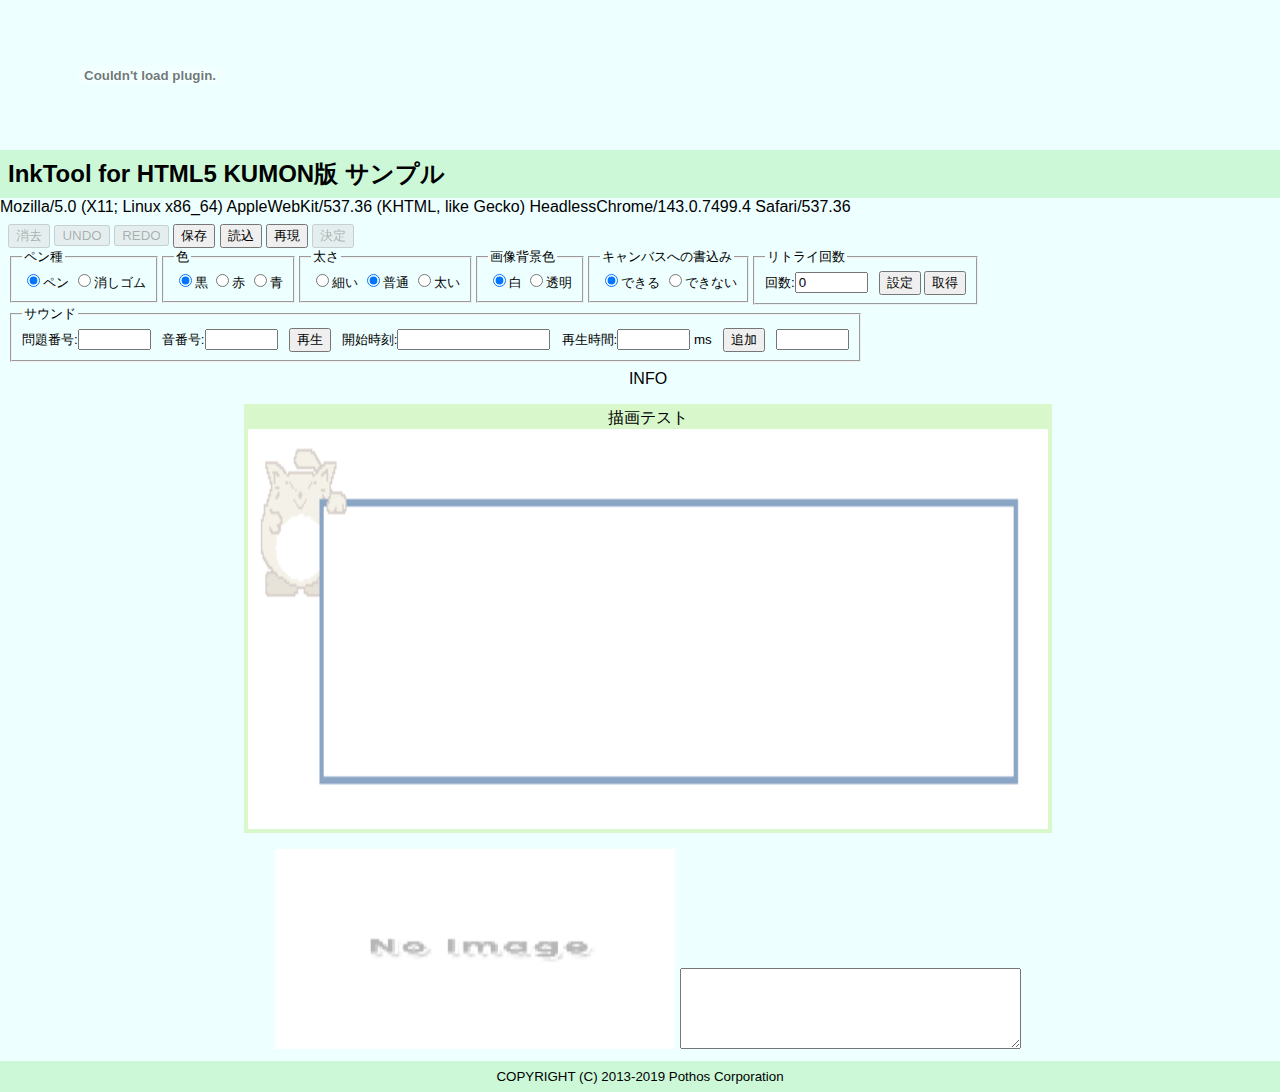
<file: eink/index.html>
<?xml version="1.0" encoding="UTF-8"?>
<!DOCTYPE html PUBLIC "-//W3C//DTD XHTML 1.0 Transitional//EN" "http://www.w3.org/TR/xhtml1/DTD/xhtml1-transitional.dtd">
<html xmlns="http://www.w3.org/1999/xhtml" xml:lang="ja" lang="ja">
  <head>
    <meta http-equiv="Content-Type" content="text/html; charset=utf-8" />
    <meta http-equiv="Content-Language" content="ja" />
    <meta http-equiv="Content-Style-Type" content="text/css" />
    <meta http-equiv="Content-Script-Type" content="text/javascript" />

<!--    <meta name="viewport" content="width=device-width,initial-scale=1.0,maximum-scale=1.0,user-scalable=no" /> -->
    <meta name="viewport" content="width=device-width,initial-scale=1.0" />

    <meta name="author" content="Pothos Corporation" />

    <title>InkTool HTML5 KUMON版サンプル</title>

    <link rel="stylesheet" href="inktoolsample.css" title="sample" type="text/css" media="screen, tv">

    <!-- ↓↓ 必要なJavaScrpt (excanvas.jsはIE8のみ必要です）-->
    <!--[if lt IE 9]>
      <script type="text/javascript" src="excanvas.js">
        <p>Using the excanvas.js wrapper for canvas.</p>
      </script>
    <![endif]-->
    <script type="text/javascript" language="JavaScript" src="InkTool.js"></script>
    <!-- ↑↑ 必要なJavaScrpt -->

    <!-- ↓↓ JavaScriptサンプルコード（主だった機能の使い方一通り記述していますが、必要な部分だけ抜き出してご使用ください） -->
    <script type="text/javascript" language="JavaScript">

      // 保存と読み込みに使用するインクデータ用のオブジェクト
      var inkFor1 = new Object();

      var penType = 1;  // ペン種別： 1=ペン, 2=消しゴム
      var penWidth = 2; // ペン太さ: 1=細い, 2=普通, 3=太い 

      // ペンの色
      var penColorBlack = '#3A3F3B'; // 黒 
      var penColorRed =   '#F8241A'; // 赤
      var penColorBlue =  '#1412E8'; // 青
      var penColor = penColorBlack;  // 初期値は黒


      // 画像背景色
      var bgColorWhite = true; // true ... 白、false ... 透明


      // 初期化
      function setup() {
//alert("PointerEventFlag=" + (typeof window.PointerEvent != 'undefined'));
//alert("maxTouchPoints=" + window.navigator.maxTouchPoints);
//InkTool.InkCanvasLib.setMultiTouchMax(1);
//InkTool.InkCanvasLib.DocPreventNewPointer = true;
//InkTool.InkCanvasLib.setUsePointer("firefox", false);	// firefoxはpointerだとマルチタッチがおかしい (2019/07/29現在)


        // 自動的に画面全体のドラッグや選択を不可能にする機能はオフ
        InkTool.InkCanvasLib.setPreventDragAndSelect(false);

        // 署名用のinktoolを id="canvas1"のタグにバインドして生成する
        var canvas1 = InkTool.InkCanvasLib.createCanvas('canvas1');

        // ペンアップ時のハンドラを設定する（必要なら）
        canvas1.setHandler("penup", handlePenUp);

        // 使用するペンを設定する
        setPenToCanvas();

        // 各ボタンの状態を設定する
        setButtonStatus();

        // IE8(エミュレーションモード)では、消しゴムは使えないのでdisable
        if(InkTool.InkLib.needsEmulateCanvas()) {
          var elem = document.getElementById("pen2");
          elem.disabled = true;

          elem = document.getElementById("labelpen2");
          elem.style.color = "lightgray";
        }

        // ユーザーエージェントの表示（テスト用）
        var uaelem = document.getElementById("ua");
        uaelem.innerHTML = navigator.userAgent;

        funcResize();
      }




      // ペンアップ時に呼び出されるハンドラ
      function handlePenUp(canvas, pos) {
        setButtonStatus();
      }


      // 画面のリサイズ時に呼び出されるハンドラ
      function funcResize() {
        // リサイズ結果に合わせてInkToolのキャンバスを再レイアウト
        InkTool.InkCanvasLib.relayoutCanvas('canvas1');
      }


      // 各種機能

      // 消去
      function funcClear() {
        var canvas1 = InkTool.InkCanvasLib.getCanvas('canvas1');
        if(canvas1 != null) {
          canvas1.clearInk();
        }

        // サムネイル用の画像タグをno imageに
        var image1 = document.getElementById('image1');
        if(image1 != null) {
          image1.src = "noimage.gif";
        }

        setButtonStatus();
      }

      // UNDO
      function funcUndo() {
        var canvas1 = InkTool.InkCanvasLib.getCanvas('canvas1');
        if(canvas1 != null) {
          canvas1.undoInk();
        }
        setButtonStatus();
      }

      // REDO
      function funcRedo() {
        var canvas1 = InkTool.InkCanvasLib.getCanvas('canvas1');
        if(canvas1 != null) {
          canvas1.redoInk();
        }
        setButtonStatus();
      }

      // 保存
      function funcSaveInk() {
        var canvas1 = InkTool.InkCanvasLib.getCanvas('canvas1');
        if(canvas1 != null) {
          inkFor1 = canvas1.saveInk();
          var elem = document.getElementById("inkdata");
          elem.value = inkFor1;
        }
      }

      // 読込
      function funcLoadInk() {
        var canvas1 = InkTool.InkCanvasLib.getCanvas('canvas1');
        if(canvas1 != null) {
          var elem = document.getElementById("inkdata");
          if(elem.value != "") {
            inkFor1 = elem.value;
          }
          canvas1.loadInk(inkFor1);

        }
        setButtonStatus();
      }

      // 決定 （画像を作成して表示する)
      function funcSubmit() {
        var canvas1 = InkTool.InkCanvasLib.getCanvas('canvas1');
        var image1 = document.getElementById('image1');

        // サムネイル用の画像タグに転記
        if(canvas1 != null && image1 != null) {
          var imgdata;
          if(bgColorWhite == true) {
            imgdata = canvas1.saveImageWithBGColor('#FFFFFF', 'image/png');
          } else {
            imgdata = canvas1.saveImage('image/png');
          }
          if(imgdata != null) {
            image1.src = imgdata;
          } else {
            image1.src = "noimage.gif";
          }
        }

        setButtonStatus();
      }





      // 再現開始（再現中止）
      function funcReplay() {

        var canvas1 = InkTool.InkCanvasLib.getCanvas('canvas1');
        if(canvas1 != null) {

          // 再現中なら中断
          if(canvas1.isReplaying()) {
            canvas1.stopReplay();
            setReplayMode(0);

          // そうでなければ再現開始
          } else {
            setReplayMode(1);
            canvas1.replayInk(1.0, 500, handlerReplay, handlerSpecialPen);
          }
        }
      }

      // 再現中断、終了時に呼び出されるハンドラ
      function handlerReplay(canvas, mode) {
        setReplayMode(0);
      }

      // 再現中、非再現中のモードのボタン設定
      function setReplayMode(mode) {

        if(mode == 0) { // 再現中でない
          setButtonStatus();
          var elem = document.getElementById("save");
          elem.disabled = false;
          elem = document.getElementById("load");
          elem.disabled = false;

          elem = document.getElementById("replay");
          elem.value = "再現";

        } else { // 再現中
          var elem = document.getElementById("submit");
          elem.disabled = true;
          elem = document.getElementById("clear");
          elem.disabled = true;
          elem = document.getElementById("undo");
          elem.disabled = true;
          elem = document.getElementById("redo");
          elem.disabled = true;
          elem = document.getElementById("save");
          elem.disabled = true;
          elem = document.getElementById("load");
          elem.disabled = true;

          elem = document.getElementById("replay");
          elem.value = "中止";
        }
      }

      // 特殊なストロークを表示するハンドラ
      function handlerSpecialPen(canvas, stroke) {
        var str = "TP=" + stroke.st.tp;
        if(stroke.kmn != null) {
          str += ",RT=" + stroke.kmn.tr + ",QN=" + stroke.kmn.qu;
          if(stroke.st.tp == 1001) { // sound
            str += ",SN=" + stroke.kmn.si + ",LEN=" + stroke.kmn.sd;
          } else if(stroke.st.tp == 1002) { // text
            str += ",AR=" + stroke.kmn.ar + ",TXT=" + stroke.kmn.tx;
          }
        }

        var ielem = document.getElementById("replayInfo");
        ielem.innerHTML = str;

      }


      // ペン種の設定

      // ペン
      function funcPen() {
        penType = 1;
        setPenToCanvas();
      }

      // 消しゴム
      function funcEraser() {
        penType = 2;
        setPenToCanvas();
      }

      // ペンの色の設定

      // 黒
      function funcColorBlack() {
        penColor = penColorBlack;
        setPenToCanvas();
      }

      // 赤
      function funcColorRed() {
        penColor = penColorRed;
        setPenToCanvas();
      }

      // 青
      function funcColorBlue() {
        penColor = penColorBlue;
        setPenToCanvas();
      }

    // ペンの太さの設定

      // 細い
      function funcPenWidthThin() {
        penWidth = 1;
        setPenToCanvas();
      }

      // 普通
      function funcPenWidthNormal() {
        penWidth = 2;
        setPenToCanvas();
      }

      // 太い
      function funcPenWidthBold() {
        penWidth = 3;
        setPenToCanvas();
      }


      // 画像背景色の設定

      // 白
      function funcBGColorWhite() {
        bgColorWhite = true;
      }

      // 透明
      function funcBGColorTransparent() {
        bgColorWhite = false;
      }



      // その他のメソッド

      // 描画状態により、ボタンの状態を設定する
      function setButtonStatus() {
        var canvas1 = InkTool.InkCanvasLib.getCanvas('canvas1');
        if(canvas1 != null) {
          var num = canvas1.getNumStrokes(); // 現在描画されているストローク数の取得
          var max = canvas1.getMaxStrokes(); // 過去に描画された最大ストローク数の取得

          var elem = document.getElementById("submit");
          elem.disabled = (num == 0);

          var elem = document.getElementById("clear");
          elem.disabled = (num == 0);

          var elem = document.getElementById("undo");
          elem.disabled = (num == 0);

          var elem = document.getElementById("redo");
          elem.disabled = (num >= max);
        }
      }


      // ペンの種類と色を設定する (penType: 種類(1,2), penColor: 色(#RRGGBB))
      function setPenToCanvas() {
        var canvas1 = InkTool.InkCanvasLib.getCanvas('canvas1');
        if(canvas1 != null) {
          var pen1;
          switch(penType) {
            case 1:
            default:
              pen1 = new InkTool.SolidPen();   // 太さ固定ペン
              if(penWidth == 1) {
                pen1.setPenWidth(1);        // ペンの太さを設定
              } else if(penWidth == 2) {
                pen1.setPenWidth(2);        // ペンの太さを設定
              } else {
                pen1.setPenWidth(4);        // ペンの太さを設定
              }
              break;
            case 2:
              pen1 = new InkTool.SolidEraser();   // 太さ固定消しゴム
              if(penWidth == 1) {
                pen1.setPenWidth(12);       // 消しゴムの太さを設定
              } else if(penWidth == 2) {
                pen1.setPenWidth(24);       // 消しゴムの太さを設定
              } else {
                pen1.setPenWidth(36);       // 消しゴムの太さを設定
              }
              break;
          }

          pen1.setPenColor(new InkTool.InkColor(penColor)); // ペン色を設定

          canvas1.setPen(pen1); // ペンをキャンバスに設定
        }
      }


      // キャンバスへ書き込み可能かどうかを設定
      function funcSetCanvasMode(mode) {

        var canvas1 = InkTool.InkCanvasLib.getCanvas('canvas1');
        if(canvas1 != null) {
          canvas1.setDrawingMode(mode); // mode=1なら書き込み可能、0なら表示専用
        }
      }


      // リトライ回数の取得
      function funcGetRetry() {
        var relem = document.getElementById("retryno");

        var canvas1 = InkTool.InkCanvasLib.getCanvas('canvas1');
        if(canvas1 != null) {
          var resp = canvas1.getRetryNumber();
          relem.value = resp;
        }
      }

      // リトライ回数の設定
      function funcSetRetry() {
        var relem = document.getElementById("retryno");
        var rno = relem.value;

        var canvas1 = InkTool.InkCanvasLib.getCanvas('canvas1');
        if(canvas1 != null) {
          // 数値又は数字文字列で現在のリトライ回数(0,1,2)を指定する
          var resp = canvas1.setRetryNumber(rno);
          if(resp == false) {
            relem.value = "false";
          }
        }
      }



      // サウンドの再生
      var soundPlaying = false;
      var soundStart = 0;

      function funcPlaySound() {
        var pelem = document.getElementById("soundplay");
        var selem = document.getElementById("soundst");
        var telem = document.getElementById("soundtm");

        if(soundPlaying == false) {
          soundPlaying = true;
          soundStart = Date.now();
          selem.value = soundStart;
          telem.value = "";
          pelem.value = "停止";

        } else {
          soundPlaying = false;
          var endTime = Date.now();
          telem.value = (endTime - soundStart);
          pelem.value = "再生";
        }

      }

      // サウンドの追加
      function funcAddSound() {
        var qelem = document.getElementById("soundqu");
        var ielem = document.getElementById("soundid");
        var selem = document.getElementById("soundst");
        var telem = document.getElementById("soundtm");
        var relem = document.getElementById("soundrs");

        var qnostr = qelem.value;
        var snostr = ielem.value;
        var stmstr = selem.value;
        var ptmstr = telem.value;

        var canvas1 = InkTool.InkCanvasLib.getCanvas('canvas1');
        if(canvas1 != null) {
          // 問題番号、サウンドID、再生開始時刻(1970/1/1 0:0:0からの経過ミリ秒)、再生時間(ms) を数値又は数字文字列で指定
          var resp = canvas1.addSoundData(qnostr, snostr, stmstr, ptmstr);
          relem.value = resp;
        }

        setButtonStatus();
      }



      // 何もしないでfalseを返す（ドラッグや選択を出来ないように）
      function noselect() {
        return false;
      }

    </script>

  </head>
  <body onload="setup()" onresize="funcResize()">
    <object type="application/x-wacomtabletplugin"></object> <!-- wacom plugin test -->
    <div id="header">InkTool for HTML5 KUMON版 サンプル</div>
    <div id="ua">userAgent</div>
    <div id="functions">
      <div id="buttons">
        <input type="button" value="消去" onclick="funcClear()" id="clear">
        <input type="button" value="UNDO" onclick="funcUndo()" id="undo">
        <input type="button" value="REDO" onclick="funcRedo()" id="redo">
        <input type="button" value="保存" onclick="funcSaveInk()" id="save">
        <input type="button" value="読込" onclick="funcLoadInk()" id="load">
        <input type="button" value="再現" onclick="funcReplay()" id="replay">
        <input type="button" value="決定" onclick="funcSubmit()" id="submit">
      </div>
      <fieldset class="funcs">
        <legend>ペン種</legend>
        <input type="radio" name="pen" value="pen" id="pen1" onclick="funcPen()" checked><label for="pen1" id="labelpen1">ペン</label>
        <input type="radio" name="pen" value="ballpen" id="pen2" onclick="funcEraser()"><label for="pen2" id="labelpen2">消しゴム</label>
      </fieldset>
      <fieldset class="funcs">
        <legend>色</legend>
        <input type="radio" name="color" value="black" id="color1" onclick="funcColorBlack()" checked><label for="color1" id="labelcolor1">黒</label>
        <input type="radio" name="color" value="red" id="color2" onclick="funcColorRed()"><label for="color2" id="labelcolor2">赤</label>
        <input type="radio" name="color" value="blue" id="color3" onclick="funcColorBlue()"><label for="color3" id="labelcolor3">青</label>
      </fieldset>
      <fieldset class="funcs">
        <legend>太さ</legend>
        <input type="radio" name="pwidth" value="thin" id="pwidth1" onclick="funcPenWidthThin()"><label for="pwidth1" id="labelpwidth1">細い</label>
        <input type="radio" name="pwidth" value="normal" id="pwidth2" onclick="funcPenWidthNormal()" checked><label for="pwidth2" id="labelpwidth2">普通</label>
        <input type="radio" name="pwidth" value="bold" id="pwidth3" onclick="funcPenWidthBold()"><label for="pwidth3" id="labelpwidth3">太い</label>
      </fieldset>

      <fieldset class="funcs">
        <legend>画像背景色</legend>
        <input type="radio" name="bgcolor" value="white" id="bgcolor1" onclick="funcBGColorWhite()" checked><label for="bgcolor1" id="labelbgcolor1">白</label>
        <input type="radio" name="bgcolor" value="transparent" id="bgcolor2" onclick="funcBGColorTransparent()"><label for="bgcolor2" id="labelbgcolor2">透明</label>
      </fieldset>

      <fieldset class="funcs">
        <legend>キャンバスへの書込み</legend>
        <input type="radio" name="canvasmode" value="1" id="canvasmode1" onclick="funcSetCanvasMode(1)" checked><label for="canvasmode1" id="labelcanvasmode1">できる</label>
        <input type="radio" name="canvasmode" value="0" id="canvasmode0" onclick="funcSetCanvasMode(0)"><label for="canvasmode0" id="labelcanvasmode0">できない</label>
      </fieldset>

      <fieldset class="funcs">
        <legend>リトライ回数</legend>
        回数:<input type="text" name="retryno" size="6" value="0" id="retryno">&nbsp;&nbsp;
        <input type="button" name="retryset" value="設定" id="retryset" onclick="funcSetRetry()">
        <input type="button" name="retryset" value="取得" id="retryset" onclick="funcGetRetry()">
      </fieldset>

      <fieldset class="funcs">
        <legend>サウンド</legend>
        問題番号:<input type="text" name="soundqu" size="6" value="" id="soundqu">&nbsp;&nbsp;
        音番号:<input type="text" name="soundid" size="6" value="" id="soundid">&nbsp;&nbsp;
        <input type="button" name="soundplay" value="再生" id="soundplay" onclick="funcPlaySound()">&nbsp;&nbsp;
        開始時刻:<input type="text" name="soundst" size="16" value="" id="soundst">&nbsp;&nbsp;
        再生時間:<input type="text" name="soundtm" size="6" value="" id="soundtm">&nbsp;ms&nbsp;&nbsp;
        <input type="button" name="soundadd" value="追加" id="soundadd" onclick="funcAddSound()">&nbsp;&nbsp;
        <input type="text" name="soundrs" size="6" value="" id="soundrs">
      </fieldset>


    </div>

    <div id="contents">
      <div id="replayInfo">INFO</div>

      <!-- 署名欄：ここはドラッグとテキストの選択を無効にしたほうが良い -->
      <div id="signarea" style="-moz-user-select: none;" ondragstart="return noselect()" onselectstart="return noselect()">
        <div id="signframe2" style="-ms-touch-action: none;">
          描画テスト<br>
          <img id="canvas1" width="800" height="400" src="sign1.gif"> <!-- 手書き署名用InkTool をバインドするタグ -->
        </div>
      </div>

      <div>
        <img id="image1" src="noimage.gif" width="400" height="200">
        <textarea id="inkdata" name="inkdata" cols="40" rows="5"></textarea>
      </div>
    </div>

    <div id="footer">COPYRIGHT (C) 2013-2019 Pothos Corporation</div>
  </body>
</html>
</file>
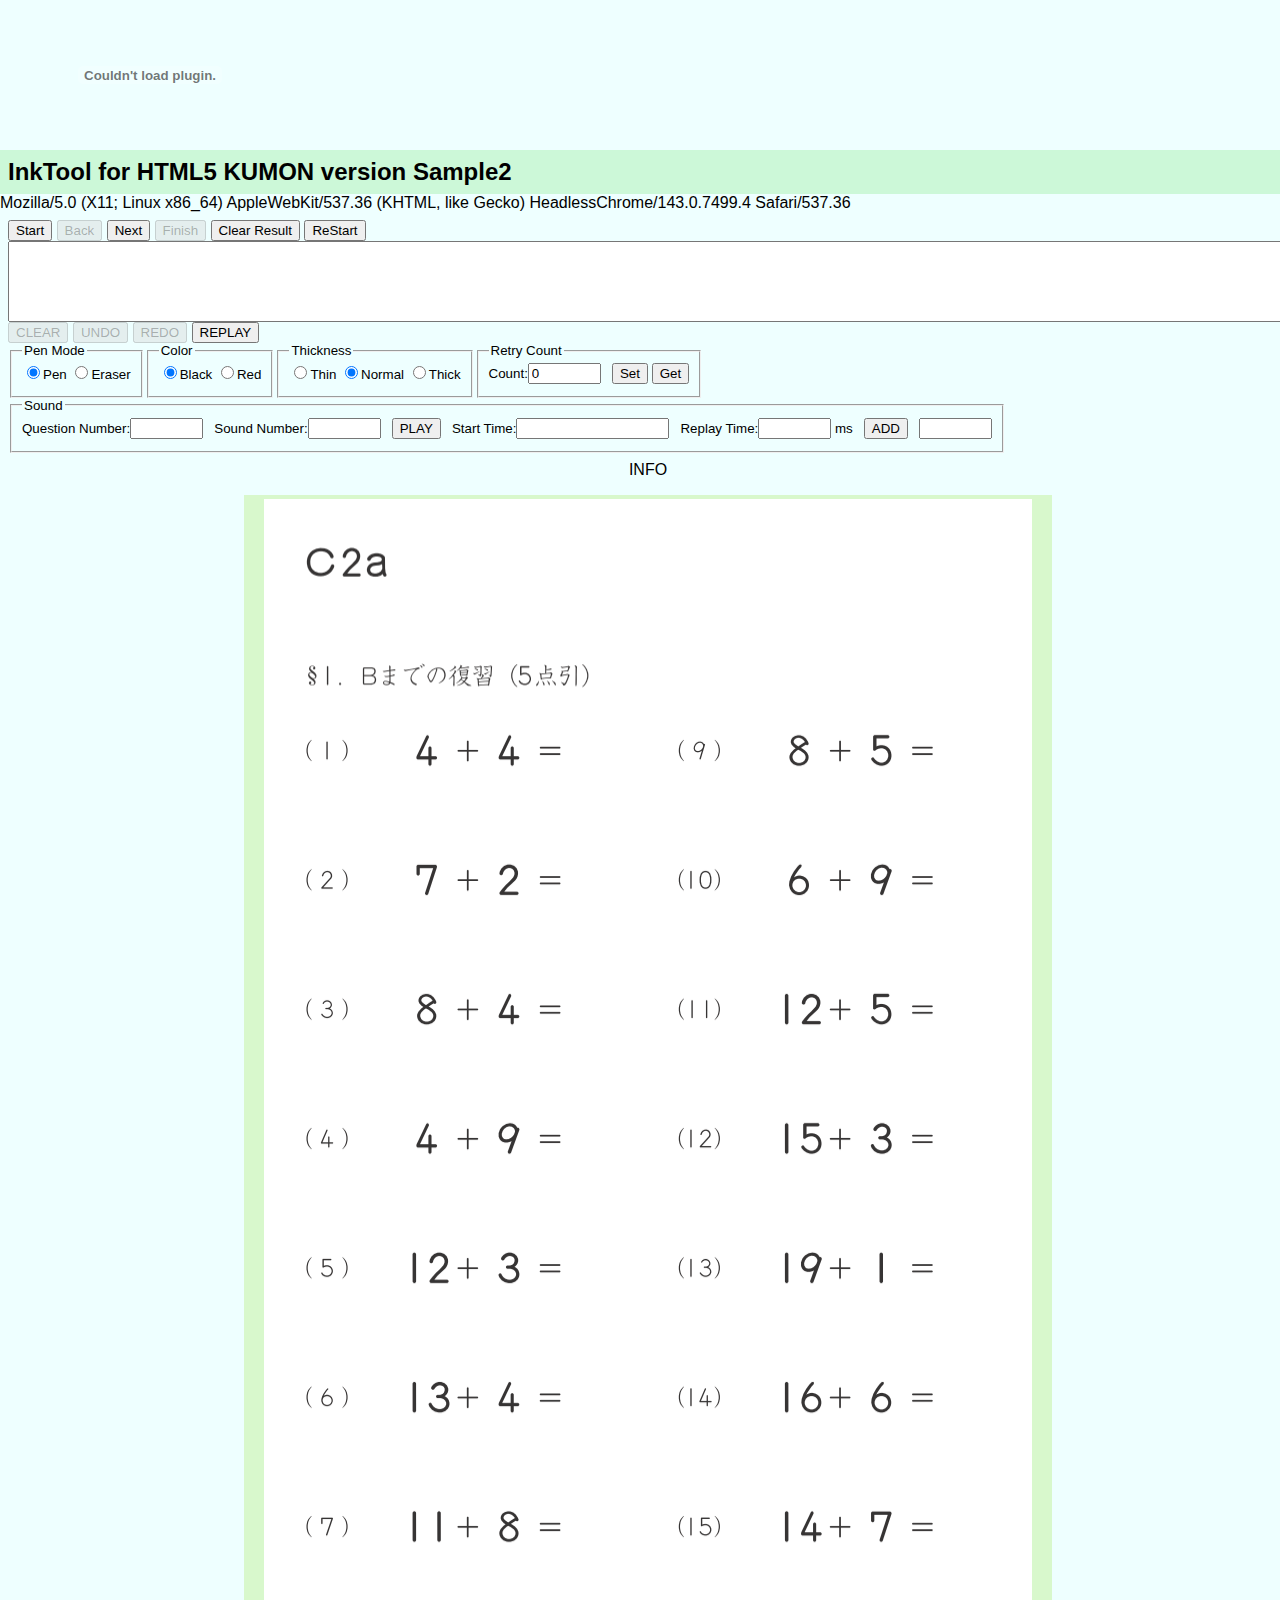
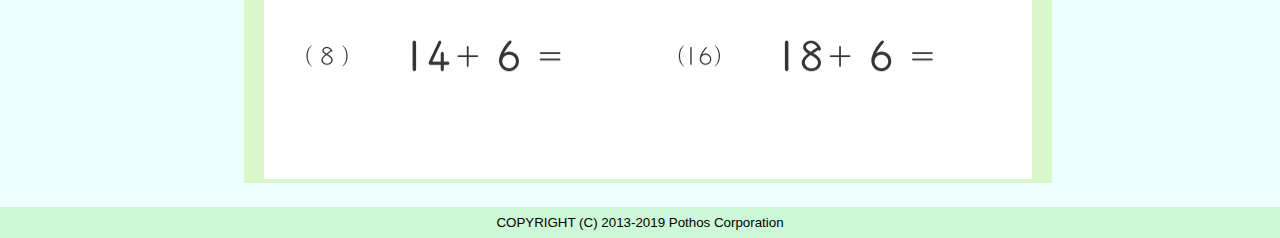
<file: eink/inktool2.html>
<?xml version="1.0" encoding="UTF-8"?>
<!DOCTYPE html PUBLIC "-//W3C//DTD XHTML 1.0 Transitional//EN" "http://www.w3.org/TR/xhtml1/DTD/xhtml1-transitional.dtd">
<html xmlns="http://www.w3.org/1999/xhtml" xml:lang="ja" lang="ja">
  <head>
    <meta http-equiv="Content-Type" content="text/html; charset=utf-8" />
    <meta http-equiv="Content-Language" content="ja" />
    <meta http-equiv="Content-Style-Type" content="text/css" />
    <meta http-equiv="Content-Script-Type" content="text/javascript" />

<!--    <meta name="viewport" content="width=device-width,initial-scale=1.0,maximum-scale=1.0,user-scalable=no" /> -->
    <meta name="viewport" content="width=device-width,initial-scale=1.0" />

    <meta name="author" content="Pothos Corporation" />

    <title>InkTool HTML5 KUMON version Sample2</title>

    <link rel="stylesheet" href="inktoolsample.css" title="sample" type="text/css" media="screen, tv">

    <!-- ↓↓ 必要なJavaScrpt (excanvas.jsはIE8のみ必要です）-->
    <!--[if lt IE 9]>
      <script type="text/javascript" src="excanvas.js">
        <p>Using the excanvas.js wrapper for canvas.</p>
      </script>
    <![endif]-->
    <script type="text/javascript" language="JavaScript" src="InkTool.js"></script>
    <!-- ↑↑ 必要なJavaScrpt -->

    <!-- ↓↓ JavaScriptサンプルコード（主だった機能の使い方一通り記述していますが、必要な部分だけ抜き出してご使用ください） -->
    <script type="text/javascript" language="JavaScript">

	  //ページ	
      var mPage = 0;

      // 保存と読み込みに使用するインクデータ用のオブジェクト
      var mInkPageA = null;
      var mInkPageB = null;

      var penType = 1;  // ペン種別： 1=ボールペン, 2=消しゴム
      var penWidth = 3; // ペン太さ: 2=細い, 3=普通, 6=太い 

      // ペンの色
      var penColorBlack = '#000000'; // 黒 
      var penColorRed =   '#FF0000'; // 赤
      var penColor = penColorBlack;  // 初期値は黒


      // 初期化
      function setup() {

        // 自動的に画面全体のドラッグや選択を不可能にする機能はオフ
        InkTool.InkCanvasLib.setPreventDragAndSelect(false);

        // 署名用のinktoolを id="canvas1"のタグにバインドして生成する
        var canvas1 = InkTool.InkCanvasLib.createCanvas('canvas1');

        // ペンアップ時のハンドラを設定する（必要なら）
        canvas1.setHandler("penup", handlePenUp);

        // 使用するペンを設定する
        setPenToCanvas();

        // 各ボタンの状態を設定する
        setButtonStatus();

        // ユーザーエージェントの表示（テスト用）
        var uaelem = document.getElementById("ua");
        uaelem.innerHTML = navigator.userAgent;

        funcResize();
      }




      // ペンアップ時に呼び出されるハンドラ
      function handlePenUp(canvas, pos) {
        setButtonStatus();
      }


      // 画面のリサイズ時に呼び出されるハンドラ
      function funcResize() {
        // リサイズ結果に合わせてInkToolのキャンバスを再レイアウト
        InkTool.InkCanvasLib.relayoutCanvas('canvas1');
      }


      // 各種機能
	  //Start	
      function funcStart() {
        funcBack();
        mPage = 0;
        mInkPageA = null;
        mInkPageB = null;
        
		funcClear();
        SetBackImage(0);
	    setButtonStatus();
      }
	  //Back	
      function funcBack() {
        if(mPage == 1) {
		  SaveInk(1);
	      SetBackImage(0);
		  LoadInk(0);
		  mPage = 0;
          var elem = InkTool.InkLib.getElementById("finish");
          elem.disabled = true;
          var elem = InkTool.InkLib.getElementById("back");
          elem.disabled = true;
          var elem = InkTool.InkLib.getElementById("next");
          elem.disabled = false;

		  setButtonStatus();
		}
      }
	  //Next	
      function funcNext() {
        if(mPage == 0) {
		  SaveInk(0);
	      SetBackImage(1);
		  LoadInk(1);
		  mPage = 1;
          var elem = InkTool.InkLib.getElementById("finish");
          elem.disabled = false;
          var elem = InkTool.InkLib.getElementById("back");
          elem.disabled = false;
          var elem = InkTool.InkLib.getElementById("next");
          elem.disabled = true;

		  setButtonStatus();
		}
      }
      function funcFinish() {
        var InkObject = {
							"v":"1.0",
							"ps":[],
						};
		SaveInk(mPage);
	  	
        var work;
        var work = JSON.parse(mInkPageA);
        InkObject.ps.push(work);
        var work = JSON.parse(mInkPageB);
        InkObject.ps.push(work);

		var json = JSON.stringify(InkObject);

        var text = InkTool.InkLib.getElementById("txtaKumonJson");
        text.value = json;
	  }
	  //ClearKumonInk	
      function funcClearKumonInk() {
        var text = InkTool.InkLib.getElementById("txtaKumonJson");
        text.value = "";
      }
	  //ReStart	
      function funcReStart() {
        funcBack();
        mPage = 0;
        mInkPageA = null;
        mInkPageB = null;
        
		funcClear();
        SetBackImage(0);
		LoadResult();
  	    setButtonStatus();
      }

      function SetBackImage(page) {
        var canvas = InkTool.InkLib.getElementById('canvas1');
        if(canvas != null) {
          if(page == 1) {
	          canvas.src = "PageB.png";
		  }
          else {
	          canvas.src = "PageA.png";
		  }
        }
      }
      function SaveInk(page) {
        var canvas = InkTool.InkCanvasLib.getCanvas('canvas1');
        if(canvas != null) {
          if(mPage == 1) {
            mInkPageB = canvas.saveInk();
  		  }
          else {
            mInkPageA = canvas.saveInk();
  		  }
		}
      }
      function LoadInk(page) {
		funcClear();
        var canvas = InkTool.InkCanvasLib.getCanvas('canvas1');
        var value = "";
        if(canvas != null) {
          
          if(page == 1) {
	          value = mInkPageB;
		  }
          else {
	          value = mInkPageA;
		  }
          if(value != null ) {
          	canvas.loadInk(value);
          }
        }
      }
      function LoadResult() {
        var text = InkTool.InkLib.getElementById("txtaKumonJson");
        if(text.value != "") {
          var InkObject = JSON.parse(text.value);
		  mInkPageA = JSON.stringify(InkObject.ps[0]);
		  mInkPageB = JSON.stringify(InkObject.ps[1]);
		  LoadInk(0);
        }
      }

      // 消去
      function funcClear() {
        var canvas1 = InkTool.InkCanvasLib.getCanvas('canvas1');
        if(canvas1 != null) {
          canvas1.clearInk();
        }
        setButtonStatus();
      }

      // UNDO
      function funcUndo() {
        var canvas1 = InkTool.InkCanvasLib.getCanvas('canvas1');
        if(canvas1 != null) {
          canvas1.undoInk();
        }
        setButtonStatus();
      }

      // REDO
      function funcRedo() {
        var canvas1 = InkTool.InkCanvasLib.getCanvas('canvas1');
        if(canvas1 != null) {
          canvas1.redoInk();
        }
        setButtonStatus();
      }


      // 再現開始（再現中止）
      function funcReplay() {

        var canvas1 = InkTool.InkCanvasLib.getCanvas('canvas1');
        if(canvas1 != null) {

          // 再現中なら中断
          if(canvas1.isReplaying()) {
            canvas1.stopReplay();
            setReplayMode(0);

          // そうでなければ再現開始
          } else {
            setReplayMode(1);
            canvas1.replayInk(1.0, 500, handlerReplay, handlerSpecialPen);
          }
        }
      }

      // 再現中断、終了時に呼び出されるハンドラ
      function handlerReplay(canvas, mode) {
        setReplayMode(0);
      }

      // 再現中、非再現中のモードのボタン設定
      function setReplayMode(mode) {

        if(mode == 0) { // 再現中でない
          setButtonStatus();

          elem = document.getElementById("replay");
          elem.value = "再現";

        } else { // 再現中
          elem = document.getElementById("clear");
          elem.disabled = true;
          elem = document.getElementById("undo");
          elem.disabled = true;
          elem = document.getElementById("redo");
          elem.disabled = true;

          elem = document.getElementById("replay");
          elem.value = "中止";
        }
      }

      // 特殊なストロークを表示するハンドラ
      function handlerSpecialPen(canvas, stroke) {
        var str = "TP=" + stroke.st.tp;
        if(stroke.kmn != null) {
          str += ",RT=" + stroke.kmn.tr + ",QN=" + stroke.kmn.qu;
          if(stroke.st.tp == 1001) { // sound
            str += ",SN=" + stroke.kmn.si + ",LEN=" + stroke.kmn.sd;
          } else if(stroke.st.tp == 1002) { // text
            str += ",AR=" + stroke.kmn.ar + ",TXT=" + stroke.kmn.tx;
          }
        }

        var ielem = document.getElementById("replayInfo");
        ielem.innerHTML = str;

      }


      // ペン種の設定

      // ペン
      function funcPen() {
        penType = 1;
        setPenToCanvas();
      }

      // 消しゴム
      function funcEraser() {
        penType = 2;
        setPenToCanvas();
      }

      // ペンの色の設定

      // 黒
      function funcColorBlack() {
        penColor = penColorBlack;
        setPenToCanvas();
      }

      // 赤
      function funcColorRed() {
        penColor = penColorRed;
        setPenToCanvas();
      }


    // ペンの太さの設定

      // 細い
      function funcPenWidthThin() {
        penWidth = 2;
        setPenToCanvas();
      }

      // 普通
      function funcPenWidthNormal() {
        penWidth = 3;
        setPenToCanvas();
      }

      // 太い
      function funcPenWidthBold() {
        penWidth = 6;
        setPenToCanvas();
      }





      // その他のメソッド

      // 描画状態により、ボタンの状態を設定する
      function setButtonStatus() {
        var canvas1 = InkTool.InkCanvasLib.getCanvas('canvas1');
        if(canvas1 != null) {
          var num = canvas1.getNumStrokes(); // 現在描画されているストローク数の取得
          var max = canvas1.getMaxStrokes(); // 過去に描画された最大ストローク数の取得

          var elem = document.getElementById("clear");
          elem.disabled = (num == 0);

          var elem = document.getElementById("undo");
          elem.disabled = (num == 0);

          var elem = document.getElementById("redo");
          elem.disabled = (num >= max);
        }
      }


      // ペンの種類と色を設定する (penType: 種類(1,2), penColor: 色(#RRGGBB))
      function setPenToCanvas() {
        var canvas1 = InkTool.InkCanvasLib.getCanvas('canvas1');
        if(canvas1 != null) {
          var pen1;
          switch(penType) {
            case 1:
            default:
              pen1 = new InkTool.SolidPen();   // 太さ固定ペン
              pen1.setPenWidth(penWidth);        // ペンの太さを設定
              break;
            case 2:
              pen1 = new InkTool.SolidEraser();   // 太さ固定消しゴム
              pen1.setPenWidth(penWidth * 2);       // 消しゴムの太さを設定
              break;
          }

          pen1.setPenColor(new InkTool.InkColor(penColor)); // ペン色を設定

          canvas1.setPen(pen1); // ペンをキャンバスに設定
        }
      }

      // リトライ回数の取得
      function funcGetRetry() {
        var relem = InkTool.InkLib.getElementById("retryno");

        var canvas1 = InkTool.InkCanvasLib.getCanvas('canvas1');
        if(canvas1 != null) {
          var resp = canvas1.getRetryNumber();
          relem.value = resp;
        }
      }

      // リトライ回数の設定
      function funcSetRetry() {
        var relem = InkTool.InkLib.getElementById("retryno");
        var rno = relem.value;

        var canvas1 = InkTool.InkCanvasLib.getCanvas('canvas1');
        if(canvas1 != null) {
          var resp = canvas1.setRetryNumber(rno);
          if(resp == false) {
            relem.value = "false";
          }
        }
      }


      // サウンドの再生
      var soundPlaying = false;
      var soundStart = 0;

      function funcPlaySound() {
        var pelem = document.getElementById("soundplay");
        var selem = document.getElementById("soundst");
        var telem = document.getElementById("soundtm");

        if(soundPlaying == false) {
          soundPlaying = true;
          soundStart = Date.now();
          selem.value = soundStart;
          telem.value = "";
          pelem.value = "HALT";

        } else {
          soundPlaying = false;
          var endTime = Date.now();
          telem.value = (endTime - soundStart);
          pelem.value = "REPLAY";
        }

      }

      // サウンドの追加
      function funcAddSound() {
        var qelem = document.getElementById("soundqu");
        var ielem = document.getElementById("soundid");
        var selem = document.getElementById("soundst");
        var telem = document.getElementById("soundtm");
        var relem = document.getElementById("soundrs");

        var qnostr = qelem.value;
        var snostr = ielem.value;
        var stmstr = selem.value;
        var ptmstr = telem.value;

        var canvas1 = InkTool.InkCanvasLib.getCanvas('canvas1');
        if(canvas1 != null) {
          // 問題番号、サウンドID、再生開始時刻(1970/1/1 0:0:0からの経過ミリ秒)、再生時間(ms) を数値又は数字文字列で指定
          var resp = canvas1.addSoundData(qnostr, snostr, stmstr, ptmstr);
          relem.value = resp;
        }

        setButtonStatus();
      }



      // 何もしないでfalseを返す（ドラッグや選択を出来ないように）
      function noselect() {
        return false;
      }

    </script>

  </head>
  <body onload="setup()" onresize="funcResize()">
    <object type="application/x-wacomtabletplugin"></object> <!-- wacom plugin test -->
    <div id="header">InkTool for HTML5 KUMON version Sample2</div>
    <div id="ua">userAgent</div>
    <div id="functions">
      <div id="buttons">
        <input type="button" value="Start" onclick="funcStart()">
        <input type="button" disabled=true value="Back" onclick="funcBack()" id="back">
        <input type="button" value="Next" onclick="funcNext()" id="next">
        <input type="button" disabled=true value="Finish" onclick="funcFinish()" id="finish">
        <input type="button" value="Clear Result" onclick="funcClearKumonInk()">
        <input type="button" value="ReStart" onclick="funcReStart()">

		<BR>
        <textarea rows="5" cols="200" id="txtaKumonJson"></textarea>
      </div>
      <div id="buttons">
        <input type="button" value="CLEAR" onclick="funcClear()" id="clear">
        <input type="button" value="UNDO" onclick="funcUndo()" id="undo">
        <input type="button" value="REDO" onclick="funcRedo()" id="redo">
        <input type="button" value="REPLAY" onclick="funcReplay()" id="replay">
      </div>
      <fieldset class="funcs">
        <legend>Pen Mode</legend>
        <input type="radio" name="pen" value="pen" id="pen1" onclick="funcPen()" checked><label for="pen1" id="labelpen1">Pen</label>
        <input type="radio" name="pen" value="ballpen" id="pen2" onclick="funcEraser()"><label for="pen2" id="labelpen2">Eraser</label>
      </fieldset>
      <fieldset class="funcs">
        <legend>Color</legend>
        <input type="radio" name="color" value="black" id="color1" onclick="funcColorBlack()" checked><label for="color1" id="labelcolor1">Black</label>
        <input type="radio" name="color" value="red" id="color2" onclick="funcColorRed()"><label for="color2" id="labelcolor2">Red</label>
      </fieldset>
      <fieldset class="funcs">
        <legend>Thickness</legend>
        <input type="radio" name="pwidth" value="thin" id="pwidth1" onclick="funcPenWidthThin()"><label for="pwidth1" id="labelpwidth1">Thin</label>
        <input type="radio" name="pwidth" value="normal" id="pwidth2" onclick="funcPenWidthNormal()" checked><label for="pwidth2" id="labelpwidth2">Normal</label>
        <input type="radio" name="pwidth" value="bold" id="pwidth3" onclick="funcPenWidthBold()"><label for="pwidth3" id="labelpwidth3">Thick</label>
      </fieldset>

      <fieldset class="funcs">
        <legend>Retry Count</legend>
        Count:<input type="text" name="retryno" size="6" value="0" id="retryno">&nbsp;&nbsp;
        <input type="button" name="retryset" value="Set" id="retryset" onclick="funcSetRetry()">
        <input type="button" name="retryset" value="Get" id="retryset" onclick="funcGetRetry()">
      </fieldset>


      <fieldset class="funcs">
        <legend>Sound</legend>
        Question Number:<input type="text" name="soundqu" size="6" value="" id="soundqu">&nbsp;&nbsp;
        Sound Number:<input type="text" name="soundid" size="6" value="" id="soundid">&nbsp;&nbsp;
        <input type="button" name="soundplay" value="PLAY" id="soundplay" onclick="funcPlaySound()">&nbsp;&nbsp;
        Start Time:<input type="text" name="soundst" size="16" value="" id="soundst">&nbsp;&nbsp;
        Replay Time:<input type="text" name="soundtm" size="6" value="" id="soundtm">&nbsp;ms&nbsp;&nbsp;
        <input type="button" name="soundadd" value="ADD" id="soundadd" onclick="funcAddSound()">&nbsp;&nbsp;
        <input type="text" name="soundrs" size="6" value="" id="soundrs">
      </fieldset>


    </div>

    <div id="contents">
      <div id="replayInfo">INFO</div>

      <!-- 署名欄：ここはドラッグとテキストの選択を無効にしたほうが良い -->
      <div id="signarea" style="-moz-user-select: none;" ondragstart="return noselect()" onselectstart="return noselect()">
        <div id="signframe2" style="-ms-touch-action: none;">
          <img id="canvas1" width="768" height="1280" src="PageA.png"> <!-- 手書き署名用InkTool をバインドするタグ -->
        </div>
      </div>
    </div>

    <div id="footer">COPYRIGHT (C) 2013-2019 Pothos Corporation</div>
  </body>
</html>
</file>
<file: eink/inktoolsample.css>
@charset "SHIFT_JIS";


* {
  font-weight: normal;
  font-style: normal;
  text-decoration: none;
  font-family:"�l�r �o�S�V�b�N", Osaka, sans-serif;
  list-style: none;
/*  -ms-touch-action: none; */
}

body {
  background-color: #EEFFFF;
  color: black;
  margin: 0px;
  padding: 0px;
  text-align: left;
}

div#header {
  margin: 0px;
  padding: 8px;
  background-color: #CCF8D8;
  font-weight: bold;
  font-size: 18pt;
}

div#functions {
  padding: 8px;
}

fieldset.funcs {
  font-weight: normal;
  font-size: 10pt;
  float: left;
  min-height : 38px;
}

div#contents {
  margin: 0px;
  padding: 8px;
  background-color: #EEFFFF;
  width: 100%;
  text-align: center;
  clear: both;
}

div#signarea {
  padding: 16px;
  background-color: #EEFFFF; 
}

div#signframe {
  padding: 4px;
  background-color: #D8F8CC;
  width: 800px;
  margin: 0px auto;
}

div#signframe2 {
  padding: 4px;
  background-color: #D8F8CC;
  width: 800px;
  margin: 0px auto;
}


div.signframec {
  padding: 4px;
  background-color: #D8F8CC;
  width: 700px;
  margin: 0px auto;
}


div#canvas1 {
  margin: 0px;
  padding: 0px;
  width: 800px;
  height: 160px;
  background-image: url(sign1.gif);
}


div#footer {
  margin: 0px;
  padding: 8px;
  background-color: #CCF8D8;
  text-align: center;
  font-size: 10pt;
}
</file>
